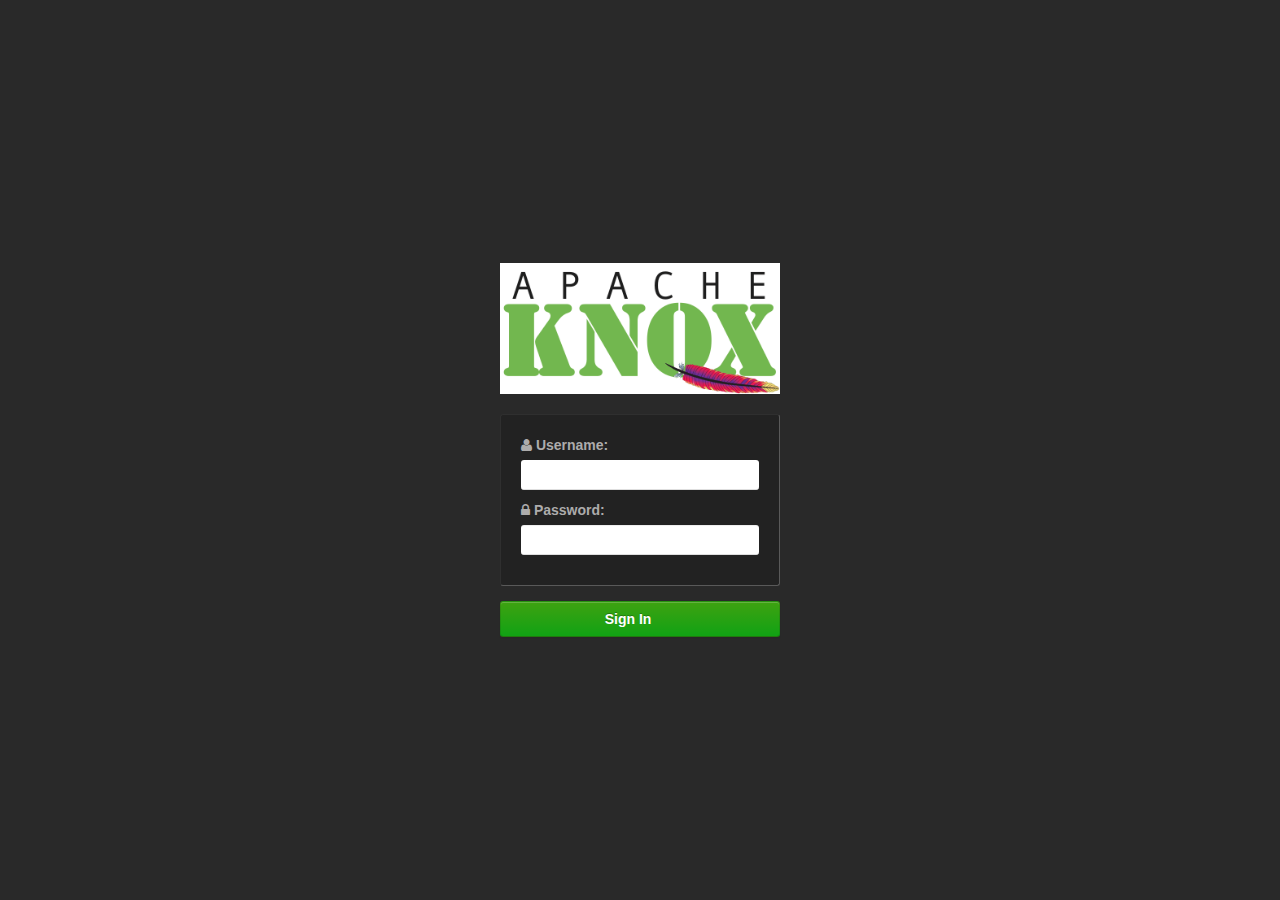
<file: applications/knoxauth/app/login.html>
<!--
  Licensed to the Apache Software Foundation (ASF) under one or more
  contributor license agreements.  See the NOTICE file distributed with
  this work for additional information regarding copyright ownership.
  The ASF licenses this file to You under the Apache License, Version 2.0
  (the "License"); you may not use this file except in compliance with
  the License.  You may obtain a copy of the License at
      http://www.apache.org/licenses/LICENSE-2.0
  Unless required by applicable law or agreed to in writing, software
  distributed under the License is distributed on an "AS IS" BASIS,
  WITHOUT WARRANTIES OR CONDITIONS OF ANY KIND, either express or implied.
  See the License for the specific language governing permissions and
  limitations under the License.
-->
<!DOCTYPE html>
<!--[if lt IE 7]><html class="no-js lt-ie9 lt-ie8 lt-ie7"><![endif]-->
<!--[if IE 7]><html class="no-js lt-ie9 lt-ie8"><![endif]-->
<!--[if IE 8]><html class="no-js lt-ie9"><![endif]-->
<!--[if gt IE 8]><!-->
<html class="no-js">
	<!--<![endif]-->
	<head>
		<meta charset="utf-8">
		<meta http-equiv="X-UA-Compatible" content="IE=edge,chrome=1">
		<title>KnoxSSO - Sign In</title>
		<meta name="description" content="">
		<meta name="viewport" content="width=device-width">
		
		<link rel="shortcut icon" href="images/favicon.ico">
		<link href="styles/bootstrap.min.css" media="all" rel="stylesheet" type="text/css" id="bootstrap-css">
		<link href="styles/knox.css" media="all" rel="stylesheet" type="text/css" >

		<script src="libs/bower/jquery/js/jquery.js" ></script>
    <script type="text/javascript" src="js/knoxauth.js"></script>
    
		<script type="text/javascript">
			$(document).ready(function() {
				var updateBoxPosition = function() {
					$('#signin-container').css({
						'margin-top' : ($(window).height() - $('#signin-container').height()) / 2
					});
				};
				$(window).resize(updateBoxPosition);
				setTimeout(updateBoxPosition, 50);
			});
		</script>

	</head>
	<body class="login" style="">
		<!-- Page content
		================================================== -->
		<section id="signin-container" style="margin-top: 4.5px;">
			<div class="l-logo">
				<img src="images/knox-logo.gif" alt="Knox logo">
			</div>
			<form action="" method="post" accept-charset="utf-8">
				<fieldset>
					<div class="fields">
						<label><i class="icon-user"></i> Username:</label>
						<input type="text" name="username" id="username" tabindex="1" onkeypress=keypressed(event) autofocus>
						<label><i class="icon-lock"></i> Password:</label>	
						<input type="password" name="password" id="password" tabindex="2" autocomplete="off" onkeypress=keypressed(event)>
					</div>
					<span id="errorBox" class="help-inline" style="color:white;display:none;"><span class="errorMsg"></span>
						<i class="icon-warning-sign" style="color:#ae2817;"></i>
					</span>
					<button type="button" class="btn btn-primary btn-block" id="signIn" tabindex="4" onkeypress="keypressed(event)" onclick="login();">
						Sign In
						<i id="signInLoading" class="icon-spinner icon-spin pull-right icon-sign-in"></i>
					</button>
				</fieldset>
			</form>
		</section>

	</body>
</html>
</file>
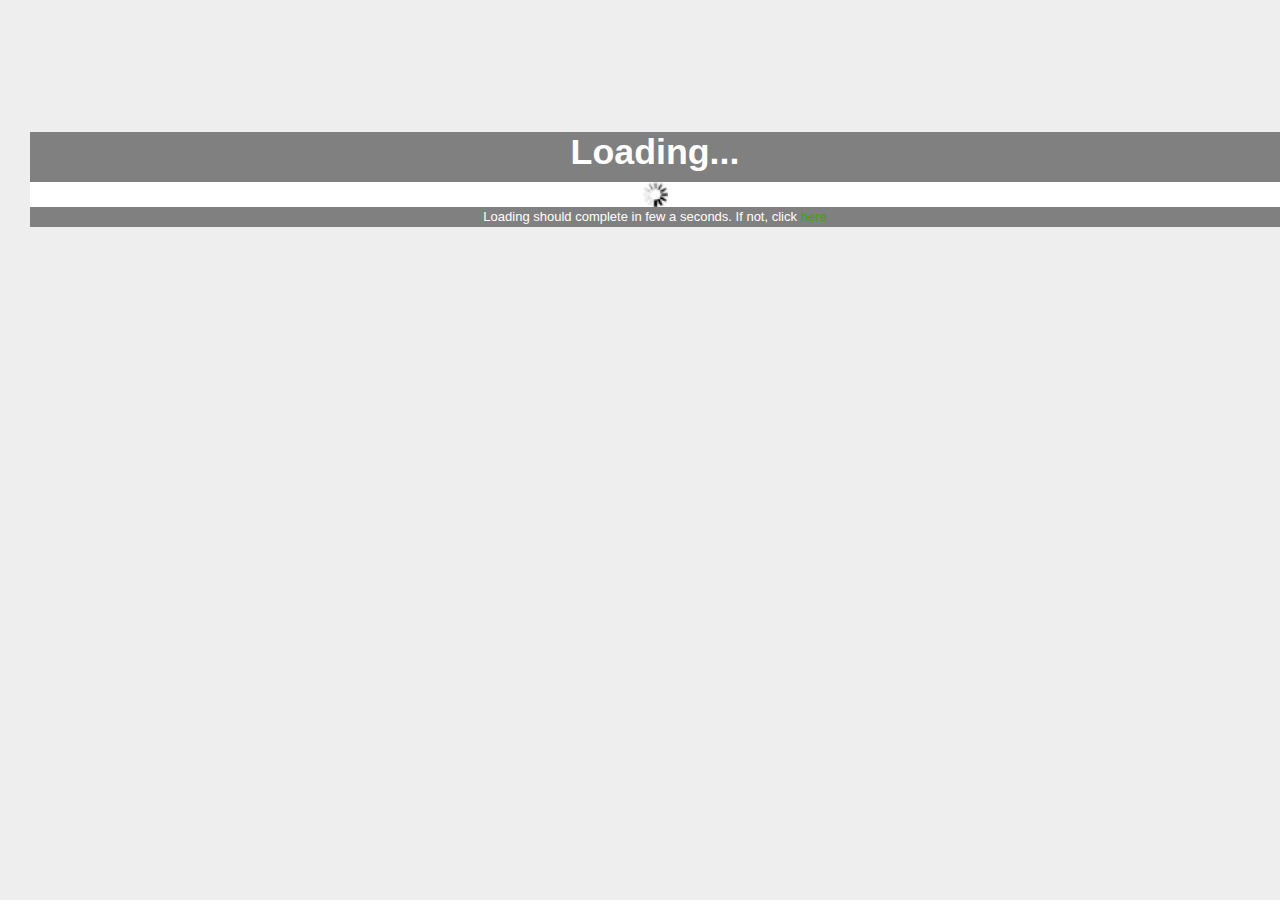
<file: applications/knoxauth/app/redirecting.html>
<!--
  Licensed to the Apache Software Foundation (ASF) under one or more
  contributor license agreements.  See the NOTICE file distributed with
  this work for additional information regarding copyright ownership.
  The ASF licenses this file to You under the Apache License, Version 2.0
  (the "License"); you may not use this file except in compliance with
  the License.  You may obtain a copy of the License at
      http://www.apache.org/licenses/LICENSE-2.0
  Unless required by applicable law or agreed to in writing, software
  distributed under the License is distributed on an "AS IS" BASIS,
  WITHOUT WARRANTIES OR CONDITIONS OF ANY KIND, either express or implied.
  See the License for the specific language governing permissions and
  limitations under the License.
-->
<!DOCTYPE html>
<!--[if lt IE 7]><html class="no-js lt-ie9 lt-ie8 lt-ie7"><![endif]-->
<!--[if IE 7]><html class="no-js lt-ie9 lt-ie8"><![endif]-->
<!--[if IE 8]><html class="no-js lt-ie9"><![endif]-->
<!--[if gt IE 8]><!-->
<html class="no-js">
	<!--<![endif]-->
	<head>
		<meta charset="utf-8">
		<meta http-equiv="X-UA-Compatible" content="IE=edge,chrome=1">
    <title>Apache Knox HDFS Browser</title>
		<meta name="description" content="">
		<meta name="viewport" content="width=device-width">
		<meta http-equiv="Content-Type" content="text/html;charset=utf-8"/>
    
		<link rel="shortcut icon" href="images/favicon.ico">
		<link href="styles/bootstrap.min.css" media="all" rel="stylesheet" type="text/css" id="bootstrap-css">
		<link href="styles/knox.css" media="all" rel="stylesheet" type="text/css" >

		<script src="libs/bower/jquery/js/jquery.js" ></script>
		
    <script type="text/javascript" src="js/knoxauth.js"></script>
    <script>
    document.addEventListener("load", redirectOnLoad());
    
    function redirectOnLoad() {
      var originalUrl = get("originalUrl");
      if (originalUrl != null) {
      	redirect(originalUrl);
      }
    }
    </script>
  </head>
  
  <body>
		<section id="signin-container" style="margin-top: 80px;">
      <div style="background: gray;text-color: white;text-align:center;">
      <h1 style="color: white;">Loading...</h1>
      <div style="background: white;" class="l-logo">
  			<img src="images/loading.gif" alt="Knox logo" style="text-align:center;width: 2%; height: 2%">
  		</div>
      <p style="color: white;display: block">Loading should complete in few a seconds. If not, click <a href="#" onclick='redirect(get("originalUrl"));' >here</a></p>
  		</div>
    </section>
  </body>
</html>
</file>
<file: applications/knoxauth/app/styles/knox.css>
/*
 * Licensed to the Apache Software Foundation (ASF) under one or more
 * contributor license agreements.  See the NOTICE file distributed with
 * this work for additional information regarding copyright ownership.
 * The ASF licenses this file to You under the Apache License, Version 2.0
 * (the "License"); you may not use this file except in compliance with
 * the License.  You may obtain a copy of the License at
 *
 *     http://www.apache.org/licenses/LICENSE-2.0
 *
 * Unless required by applicable law or agreed to in writing, software
 * distributed under the License is distributed on an "AS IS" BASIS,
 * WITHOUT WARRANTIES OR CONDITIONS OF ANY KIND, either express or implied.
 * See the License for the specific language governing permissions and
 * limitations under the License.
 */
body {
  background:#eee;
  padding: 52px 0 0 30px;
}

.fluid-layout .container,
.fluid-layout #top-navbar .container {
  padding-right: 30px;
  width: inherit;
}
.nav-button {
  display: none;
  float: right;
  font-size: 17px;
  margin-right: 12px;
}
#top-navbar .navbar-inner {
  background: #3ea211;
  border-bottom: 1px solid #1b4607;
  -webkit-box-shadow: rgba(255, 255, 255, 0.25) 0px 1px 0px inset;
  -moz-box-shadow: rgba(255, 255, 255, 0.25) 0px 1px 0px inset;
  box-shadow: rgba(255, 255, 255, 0.25) 0px 1px 0px inset;
  background-color: #58b31f;
  background-image: -moz-linear-gradient(top, #69be28, #3ea211);
  background-image: -webkit-gradient(linear, 0 0, 0 100%, from(#69be28), to(#3ea211));
  background-image: -webkit-linear-gradient(top, #69be28, #3ea211);
  background-image: -o-linear-gradient(top, #69be28, #3ea211);
  background-image: linear-gradient(to bottom, #69be28, #3ea211);
  background-repeat: repeat-x;
  filter: progid:DXImageTransform.Microsoft.gradient(startColorstr='#ff69be28', endColorstr='#ff3ea211', GradientType=0);
}

#top-navbar .nav .dropdown-toggle .icon-caret-down {
  margin-right: -6px;
}

#top-navbar .logo {
  display: block;
  float: left;
  margin: 5px 15px 0 15px;
}
#top-navbar .logo:hover {
  opacity: 0.7;
}

#top-navbar .nav > li > a.usermenu > img {
  display: inline-block;
  height: 23px;
  vertical-align: top;
  width: 23px;
  -webkit-border-radius: 3px;
  -moz-border-radius: 3px;
  border-radius: 3px;
}
#top-navbar .nav > li > a {
  color: #fff;
  display: block;
  line-height: 22px;
  font-size: 15px;
  font-weight: 600;
  padding: 9px 15px 0 15px;
  height: 31px;
  text-decoration: none;
  text-shadow: rgba(0, 0, 0, 0.2) 0px -1px 0;
}
#top-navbar .nav > li > a:hover {
  opacity: 0.7;
}
#top-navbar .nav > li.active > a,
#top-navbar .nav > li.open > a,
#top-navbar .nav > li.open > a:hover {
  background: rgba(0, 0, 0, 0.15);
  -webkit-box-shadow: rgba(0, 0, 0, 0.1) 0px 1px 5px inset;
  -moz-box-shadow: rgba(0, 0, 0, 0.1) 0px 1px 5px inset;
  box-shadow: rgba(0, 0, 0, 0.1) 0px 1px 5px inset;
  opacity: 1;
}
#top-navbar .dropdown-menu li a {
  font-size: 13px;
}

#main-footer {
  margin-top: 20px;
  padding: 20px 0;
  border-top: 1px solid #e3e3e3;
  color: #999;
  font-size: 13px;
  text-align: center;
}
#main-footer a {
  color: #999;
  text-decoration: underline;
}
#main-footer a:hover {
  color: #444;
}
#main-footer a.pull-right {
  text-decoration: none;
  line-height: 20px;
}
#main-footer a.pull-right i {
  font-size: 8px;
  position: relative;
  top: -1px;
}

.nav-tabs {
  border-bottom: 2px solid #e1e1e1;
  margin-bottom: 12px;
  -webkit-box-shadow: rgba(255, 255, 255, 0.75) 0 1px 0;
  -moz-box-shadow: rgba(255, 255, 255, 0.75) 0 1px 0;
  box-shadow: rgba(255, 255, 255, 0.75) 0 1px 0;
}
.nav-tabs > li > a,
.nav-tabs > li > a:focus,
.nav-tabs > li > a:active {
  background: none;
  border: none;
  color: #999999;
  font-size: 14px;
  margin-bottom: -1px;
  padding: 3px 15px;
}
.nav-tabs > li > a:hover {
  background: none;
  color: #444;
}
.nav-tabs > .active > a,
.nav-tabs > .active > a:focus,
.nav-tabs > .active > a:active,
.nav-tabs > .active > a:hover {
  background: none;
  border: none;
  border-bottom: 2px solid #3ea211;
  color: #444;
}

.wrap {
  display: block;
  background-color: #fff;
  border: 1px solid #d6d6d6;
  margin: 0 0 20px 0;
  padding: 20px;
  -webkit-border-radius: 3px;
  -moz-border-radius: 3px;
  border-radius: 3px;
  *zoom: 1;
}
.wrap:before,
.wrap:after {
  display: table;
  content: "";
  line-height: 0;
}
.wrap:after {
  clear: both;
}

.wrap-header {
  color: #222222;
  font-size: 16px;
  font-weight: 300;
  line-height: 20px;
  margin: 3px 0 0 0px;
  padding-bottom: 10px;
  text-transform: none;
}
.wrap-header > i {
  display: inline-block;
  font-size: 17px;
  width: 20px;
}

.wrap-header:hover .wrap-collapse {
  opacity: 1;
}
.wrap-collapse,
.wrap-expand {
  color: #888;
  font-size: 11px;
  font-weight: 600;
  margin: 2px 10px 0 0;
  position: relative;
  text-transform: none;
}
.wrap-collapse:hover,
.wrap-expand:hover {
  color: #444;
  text-decoration: none;
}
.wrap-collapse {
  opacity: 0.3;
}
.wrap-collapse i {
  position: relative;
  top: -1px;
}

.pagination ul {
  -webkit-box-shadow: none;
  -moz-box-shadow: none;
  box-shadow: none;
}
.pagination ul > li > a,
.pagination ul > li > span {
  border: 1px solid #ddd;
  color: #777777;
  margin-right: 5px;
  -webkit-border-radius: 3px !important;
  -moz-border-radius: 3px !important;
  border-radius: 3px !important;
}
.pagination ul > li > span {
  border: none;
}
.pagination ul > li > a:focus {
  background: none;
}
.pagination ul > li > a:hover {
  background: none;
  border-color: #3ea211;
  color: #444;
}
.pagination ul > li.active > a,
.pagination ul > li.active > a:hover,
.pagination ul > li.active > a:focus,
.pagination ul > li.active > span {
  background: #3ea211;
  border-color: #3ea211;
  color: #fff;
  font-weight: 700;
}
.pagination ul > li.disabled > a:hover {
  border-color: #ddd;
}

.toggle {
  height: 28px;
  width: 80px;
}
.toggle-slide {
  overflow: hidden;
  cursor: pointer;
  direction: ltr;
}
.toggle-slide .toggle-on,
.toggle-slide .toggle-off,
.toggle-slide .toggle-blob {
  float: left;
}
.toggle-slide .toggle-blob {
  position: relative;
  z-index: 99;
  cursor: hand;
  cursor: grab;
  cursor: -moz-grab;
  cursor: -webkit-grab;
}
.toggle-xa .toggle-slide {
  -webkit-box-shadow: #ffffff 0 1px 0;
  -moz-box-shadow: #ffffff 0 1px 0;
  box-shadow: #ffffff 0 1px 0;
  -webkit-border-radius: 9999px;
  -moz-border-radius: 9999px;
  border-radius: 9999px;
  overflow: hidden !important;
}
.toggle-xa .toggle-slide .toggle-on,
.toggle-xa .toggle-slide .toggle-off,
.toggle-xa .toggle-slide .toggle-blob {
  color: rgba(0, 0, 0, 0.7);
  font-size: 13px;
  font-weight: 600;
}
.toggle-xa .toggle-slide .toggle-on {
  background: #3ea211;
  color: #fff;
  -webkit-border-top-left-radius: 999px;
  -moz-border-radius-topleft: 999px;
  border-top-left-radius: 999px;
  -webkit-border-bottom-left-radius: 999px;
  -moz-border-radius-bottomleft: 999px;
  border-bottom-left-radius: 999px;
  background-color: #296b0b;
  background-image: -moz-linear-gradient(top, #1b4607, #3ea211);
  background-image: -webkit-gradient(linear, 0 0, 0 100%, from(#1b4607), to(#3ea211));
  background-image: -webkit-linear-gradient(top, #1b4607, #3ea211);
  background-image: -o-linear-gradient(top, #1b4607, #3ea211);
  background-image: linear-gradient(to bottom, #1b4607, #3ea211);
  background-repeat: repeat-x;
  filter: progid:DXImageTransform.Microsoft.gradient(startColorstr='#ff1b4607', endColorstr='#ff3ea211', GradientType=0);
  *background-color: #358b0f;
  filter: progid:DXImageTransform.Microsoft.gradient(enabled = false);
}
.toggle-xa .toggle-slide .toggle-off {
  background: #cccccc;
  -webkit-border-top-right-radius: 999px;
  -moz-border-radius-topright: 999px;
  border-top-right-radius: 999px;
  -webkit-border-bottom-right-radius: 999px;
  -moz-border-radius-bottomright: 999px;
  border-bottom-right-radius: 999px;
  background-color: #c7c7c7;
  background-image: -moz-linear-gradient(top, #b3b3b3, #e6e6e6);
  background-image: -webkit-gradient(linear, 0 0, 0 100%, from(#b3b3b3), to(#e6e6e6));
  background-image: -webkit-linear-gradient(top, #b3b3b3, #e6e6e6);
  background-image: -o-linear-gradient(top, #b3b3b3, #e6e6e6);
  background-image: linear-gradient(to bottom, #b3b3b3, #e6e6e6);
  background-repeat: repeat-x;
  filter: progid:DXImageTransform.Microsoft.gradient(startColorstr='#ffb3b3b3', endColorstr='#ffe6e6e6', GradientType=0);
  *background-color: #a6a6a6;
  filter: progid:DXImageTransform.Microsoft.gradient(enabled = false);
}
.toggle-xa .toggle-slide .toggle-blob {
  background: #fff;
  -webkit-border-radius: 9999px;
  -moz-border-radius: 9999px;
  border-radius: 9999px;
  background-color: #ebebeb;
  background-image: -moz-linear-gradient(top, #ffffff, #cccccc);
  background-image: -webkit-gradient(linear, 0 0, 0 100%, from(#ffffff), to(#cccccc));
  background-image: -webkit-linear-gradient(top, #ffffff, #cccccc);
  background-image: -o-linear-gradient(top, #ffffff, #cccccc);
  background-image: linear-gradient(to bottom, #ffffff, #cccccc);
  background-repeat: repeat-x;
  filter: progid:DXImageTransform.Microsoft.gradient(startColorstr='#ffffffff', endColorstr='#ffcccccc', GradientType=0);
  *background-color: #cccccc;
  filter: progid:DXImageTransform.Microsoft.gradient(enabled = false);
}

/* body css */
@media (min-width: 768px) and (max-width: 979px) {
  body, .fluid-layout, .centered-layout {
    padding: 52px 15px 0 15px;
  }

  #top-navbar .nav > li > a {
    font-size: 12px !important;
  }

  #top-navbar .nav > li > a {
    padding: 9px 10px 0 10px !important;
  }
}

@media (max-width: 767px) {
  body, .centered-layout {
    padding: 52px 15px 0 15px;
  }

  #top-navbar .nav-collapse .page-nav {
    margin: 30px 0 6px !important;
  }

  /* button stacks below form elements without space */
  .controls .btn {
    margin-top: 5px;
  }

  table.table-permission tr th:last-child, table.table-permission tr td:last-child {
    padding-left: 6% !important;
  }
}

@media (max-width: 480px) {
  body, .centered-layout {
    padding: 62px 0 0 0;
  }
}
/* overriding backgrid height property */
.backgrid td {
  height: auto;
}

/* page logo */
#top-navbar .page-logo {
  float: none;
  position: absolute;
  left: 0;
  top: 0;
}

#top-navbar .page-logo img {
  max-height: 33px;
}

.navbar .page-nav {
  margin: 0 0 0 130px;
}

/* Added class hr */
.hr {
  display: block;
  height: 0;
  overflow: hidden;
  font-size: 0;
  border-top: 1px solid #e3e3e3;
  margin: 12px 0;
}

/* Added space class, where spans are stacked on top of each other  */
.space-6 {
  max-height: 1px;
  min-height: 1px;
  overflow: hidden;
  margin: 12px 0;
  margin: 6px 0 5px;
}

.vspace-6 {
  max-height: 1px;
  min-height: 1px;
  overflow: hidden;
  margin: 12px 0;
  margin: 6px 0 5px 0;
  display: none;
}

.help-inline {
  padding-right: 5px;
}

.dropdown-menu > li > a > [class*="icon-"] {
  margin-right: 6px;
  font-size: 120%;
  display: inline-block;
  width: 1.25em;
  text-align: center;
}

/* over-ride top menu styles */
#top-navbar .nav .dropdown-toggle .icon-caret-down {
  margin-right: 0;
}

.navbar .page-nav > li > a > [class*="icon-"] {
  margin-right: 3px;
}

/* footer */
.nav-footer li {
  float: left;
}

.nav-footer li a {
  background: 0;
  border: 0;
  color: #999;
  font-size: 12px;
  padding: 0 10px;
  text-decoration: none !important;
}

.copy-right-text p {
  margin: 0 0 5px;
  line-height: 15px;
}

.js-formInput .select2-container {
  width: 220px;
}

.datagrid-stretch-wrapper {
  border: 0;
}

.table-permission td {
  vertical-align: middle;
  text-align: center;
}

.table-permission td input[type="checkbox"] {
  margin: 0;
}

.table-permission {
  float: left;
  width: 90%
}

/* toggle */
.toggle-xa .toggle-slide {
  box-shadow: 0 0 0 1px #999;
}

.toggle {
  height: 20px;
  width: 80px;
  margin-top: 5px;
}

table.backgrid tr.tr-active {
  background-color: #D7EFF1;
}

table.backgrid tr.tr-active td, table.backgrid tr.tr-active td a {
  /* Developer: Commenting out for time being
   * font-weight: bold;
   * color: #444444;
   */
}

table.backgrid tr:hover {
  background-color: #E8F1FB;
}

.ui-pnotify-history-container {
  display: none;
}

.img-db-tb {
  margin-right: 5px;
  max-width: 24px !important;
}

.backgrid tr.empty td, .backgrid td {
  display: table-cell;
}

.loading {
  position: absolute;
  top: 0;
  bottom: 0;
  right: 0;
  left: 0;
  /* background-color: rgba(0,0,0,0.3); */
  text-align: center;
  /* z-index: 999; */
  background: url('../images/loading.gif') no-repeat center center rgba(0,0,0,0.3);
}
.white {
  color: #fff !important;
}

.position-relative {
  position: relative;
}

.spin-position {
  top: 40%;
  position: absolute;
}

.bold {
  font-weight: bold;
}

.box-filter {
  margin-left: 1%;
}

/* backgrid table css */
/* Commenting backgrid filter css
table td.backgrid-filter input[type="search"] {
  width: 70%;
  padding-left: 1px;
  height: 85%;
  font-size: 11px;
  padding-right: 0px;
}
table td.backgrid-filter .select2-container .select2-choice {
  height: 21px;
  line-height: 21px;
}
table td.backgrid-filter .select2-container .select2-choice .select2-arrow b {
  background-position: 0 -2px;
}
table td.backgrid-filter .clear {
  margin-left: -21px;
  font-size: 19px;
} */

.table-permission th, .table-permission td {
  border: 1px solid #dddddd;
}

.table-permission thead {
  background-color: #eeeeee;
}

/*table.table-permission tr th:last-child, table.table-permission tr td:last-child {
  border: 0;
  padding-left: 6%;
  color: transparent;
  background-color: #fff;
}*/

.table-permission thead tr {
  color: #4F4F4F;
  font-weight: bold;
  text-shadow: 0 1px 0 rgba(255, 255, 255, 0.7);
}

/* backgrid table header css*/

table.backgrid thead th, table.backgrid thead td {
  text-align: center;
}

table.backgrid thead th, table.backgrid thead td {
  border-bottom: 0;
  border-top: 0;
}

table.backgrid thead th {
  background: transparent;
}

table.backgrid thead {
  background: #eeeeee;
}

table.backgrid thead tr a {
  color: #4F4F4F;
  font-weight: bold;
  text-shadow: 0 1px 0 rgba(255, 255, 255, 0.7);
}

table.backgrid thead tr:hover {
  background: transparent;
}

.table-read-only tr th:last-child, table.table-read-only tr td:last-child {
  border: 1px solid #dddddd !important;
  color: #4F4F4F !important;
  background-color: inherit !important;
}
.serviceInfo{
  margin-top: -5px;
}
.updateInfo{
  margin-top: 10px;
}
.updateInfo p {
  margin-bottom: 0px;
  margin-top: 0px;
  font-size: 11px;
}
.policyVer{
  font-size: 23px;
  padding: 5px 0 0 3px;
}
.policyVer i{
  color : #3C9C11 !important;
  opacity: 0.4;
  -webkit-user-select: none;
}
.policyVer i.active{
  color : #3C9C11 !important;
  cursor : pointer;
  opacity: 1;
}
.policyVer text{
  padding : 0 10px;
  color : black;
  font-size: 14px;
  position: relative;
  top: -3px;
}

.r-path {
  word-break: break-all;
  font-weight: normal;
  color: #444;
  font-size: 13px;
}

.ul-db .dropdown-menu > li > a {
  white-space: normal;
  word-break: break-word;
}

.hdfs-table table.backgrid thead th:nth-child(2) {
  width: 35%;
}

.m-height {
  min-height: 500px;
}

.btn-right {
  margin-bottom: 1%;
  float: right;
  margin-left: 1%;
}

.hide-tooltip .tooltip.in {
  display: none !important;
}

/* loader */

.loading-img {
  position: relative;
  text-align: center;
}

.loading-img img {
  animation: rotateThis 2s infinite linear;
  -webkit-animation: rotateThis 2s infinite linear;
  max-width: 50px;
}

@keyframes rotateThis {
0% {transform:rotateY(0deg);}
10% {transform:rotateY(0deg);}
100% {transform:rotateY(360deg);}
}

@-webkit-keyframes rotateThis {
0% {-webkit-transform:rotateY(0deg);transform:rotateY(0deg);}
10% {-webkit-transform:rotateY(0deg);transform:rotateY(0deg);}
100% {-webkit-transform:rotateY(360deg);transform:rotateY(360deg);}
}

div#center {
  margin-top: 1%;
}

div#center span {
  position: relative;
  font-family: Helvetica;
  font-size: 20px;
  font-weight: bolder;
  color: #3ea211;
  /* color: #7c9710; */
  
}

@keyframes janimation {
0% {transform: rotate(0deg) scale(1.5);color: #aaa;}
10% {transform: rotate(0deg) scale(1.7);color: #ccc;}
100% {transform: rotate(0deg) scale(1.2);color: #333;text-shadow: #666 0 0 10px;}
}

@-webkit-keyframes janimation {
0% {-webkit-transform: rotate(0deg) scale(1.5);color: #aaa;}
10% {-webkit-transform: rotate(0deg) scale(1.7);color: #ccc;}
100% {-webkit-transform: rotate(0deg) scale(1.2);color: #333;text-shadow: #666 0 0 10px;}
}

div#center div {
  position: relative;
  display: inline-block;
  animation: janimation 2.2s infinite;
  -webkit-animation: janimation 2.2s infinite;
}

div#center div.letter_container_1 {
  animation-delay: 0s;
  -webkit-animation-delay: 0s;
}

div#center div.letter_container_2 {
  animation-delay: .2s;
  -webkit-animation-delay: .2s;
}

div#center div.letter_container_3 {
  animation-delay: .4s;
  -webkit-animation-delay: .4s;
}

div#center div.letter_container_4 {
  animation-delay: .6s;
  -webkit-animation-delay: .6s;
}

div#center div.letter_container_5 {
  animation-delay: .8s;
  -webkit-animation-delay: .8s;
}

div#center div.letter_container_6 {
  animation-delay: 1s;
  -webkit-animation-delay: 1s;
}
div#center div.letter_container_7 {
  animation-delay: 1.2s;
  -webkit-animation-delay: 1.2s;
}

/* policy manager table */
table.table-policy tbody > tr:hover {
  cursor: pointer;
}

table.table-policy thead {
  background: #eeeeee;
}

table.table-policy thead tr > th {
  vertical-align: middle;
  font-size: 16px;
}

table.table-policy thead tr > th a {
  color: #444 !important;
}

table.table-policy thead tr > th img {
  margin-right: 5px;
  max-width: 20px;
}

.nav.nav-option {
  margin: 0;
}

.nav.nav-option > li > a:hover, .nav-option > li > a:focus {
  text-decoration: none;
  background-color: transparent;
}

.nav-option .open .dropdown-toggle {
  background-color: transparent;
  -webkit-box-shadow: none !important;
  -moz-box-shadow: none !important;
  box-shadow: none !important;
}

.nav.nav-option .dropdown-menu {
  min-width: 80px;
  right: 0;
  left: auto;
}

.nav-option .icon-caret-down {
  font-size: 18px;
}

.display-none {
  display: none;
}

table.table-policy tbody tr:hover .nav.nav-option {
  display: block;
}

.select2-container-multi .select2-choices li > div {
  word-break: break-all;
}

.select2-container-multi .select2-choices .select2-search-choice {
  margin: 3px 3px 3px 5px;
}

.controls ul {
  list-style: none;
  margin: 0;
}

.controls ul li input[type="radio"] {
  margin: 0;
}

.controls ul li {
  float: left;
  margin-right: 10px;
  margin-top: 4px;
}

.controls ul li label {
  display: inline-block;
  margin-left: 5px;
}

.backgrid th, .backgrid td {
  display: table-cell;
}

/* form controls css for hdfs */
.form-horizontal .configProp .control-label {
  width: 335px;
}

.form-horizontal .configProp .controls {
  margin-left: 360px;
}
/* backgrid style over-ride*/
.backgrid th, .backgrid td {
  max-width: 184px;
}

.working.ui-autocomplete-loading {
  background: url('../images/loading.gif') no-repeat right center !important;
}

.form-actions.form-asset {
  padding-left: 360px;
}

.form-actions.form-policy {
  padding-left: 180px;
}
/* jquery tagit css over-ride */
ul.tagit li.tagit-choice-editable {
  padding: 3px 5px 3px 18px;
}

ul.tagit li.tagit-choice {
  line-height: 13px;
  font-size: 13px;
  color: #333;
  word-break: break-all;
}

ul.tagit li.tagit-choice .tagit-close {
  left: 0;
  display: block;
  width: 12px;
  height: 13px;
}
.ui-state-default, .ui-widget-content .ui-state-default {
  border: 1px solid #aaa !important;
  filter: progid:DXImageTransform.Microsoft.gradient(startColorstr='#eeeeee', endColorstr='#f4f4f4', GradientType=0);
  background-image: -webkit-gradient(linear, 0% 0%, 0% 100%, color-stop(20%, #f4f4f4), color-stop(50%, #f0f0f0), color-stop(52%, #e8e8e8), color-stop(100%, #eee)) !important;
  background-image: -webkit-linear-gradient(top, #f4f4f4 20%, #f0f0f0 50%, #e8e8e8 52%, #eee 100%) !important;
  background-image: -moz-linear-gradient(top, #f4f4f4 20%, #f0f0f0 50%, #e8e8e8 52%, #eee 100%) !important;
  background-image: linear-gradient(top, #f4f4f4 20%, #f0f0f0 50%, #e8e8e8 52%, #eee 100%) !important;
}

.ui-state-hover, .ui-widget-content .ui-state-hover, .ui-widget-header .ui-state-hover, .ui-state-focus, .ui-widget-content .ui-state-focus, .ui-widget-header .ui-state-focus {
  border: 0 !important;
  color: #fff !important;
  background: #3ea211 !important;
}

.ui-menu .ui-menu-item a {
  border-radius: 0 !important;
}

table.backgrid tr > td > .label {
  float: left;
  margin: 0 3px 2px 0;
}

.control-group.search-by .dropdown-menu {
  min-width: 75px;
}

.control-group.search-by .dropdown-menu li {
  margin-right: 0px;
}
.control-group.search-by .dropdown-menu > li > a { 
  min-width: 75px;
}

ul.tagit {
  width: 300px;
  border: 1px solid #c4c4c4;
  border-top-color: #aaa;
}

ul.tagit input[type="text"] {
  width: 300px;
  padding-right: 25px;
}

.ui-widget-content {
  background: #fff;
  overflow: auto;
  max-height: 200px;
}

.link-tag {
  display: inline-block;
  background-color: #F7FDFF;
  text-decoration: none;
  padding: 0.1em 0.8em;
  border: 1px solid #C0D4DB;
  border-radius: 15px;
  margin-top: 4px;
}

.btn-top {
  position: fixed;
  bottom: 3px;
  right: 5px;
  -webkit-transition: 1s;
  -moz-transition: 1s;
  transition: 1s;
  display: none;
  color: #fff;
  background-color: rgba(0,0,0,0.3);
  padding: 5px 10px;
  border-radius: 3px;
}

.btn-top:hover {
  text-decoration: none;
}

.m-top-10 {
  margin-top: 10px;
}

.m-right-15 {
  margin-right: 15px;
}

.tab-content.user-profile-tab-content {
  border: 1px solid #ddd;
  padding: 8px 32px 32px;
  -webkit-box-shadow: 1px 1px 0 0 rgba(0,0,0,0.2);
  -moz-box-shadow: 1px 1px 0 0 rgba(0,0,0,0.2);
  box-shadow: 1px 1px 0 0 rgba(0,0,0,0.2);
  background-color: #FFF;
}

.select2-results {
  overflow-x: auto;
}
/* Tab */
ul.tabs {
  list-style-type: none;
  line-height: 35px;
  max-height: 35px;
  overflow: hidden;
  display: inline-block;
  margin: 0;
}

ul.tabs > li.active {
  z-index: 2;
  background: #efefef;
}

ul.tabs > li {
  float: right;
  margin: 5px 5px 0;
  border-top-right-radius: 6px;
  border-top-left-radius: 6px;
  padding: 0 15px;
  /* height: 170px; */
  background: #ddd;
  position: relative;
  -webkit-box-shadow: 0 0 3px rgba(0,0,0,.5);
  box-shadow: 0 0 3px rgba(0, 0, 0, 0.5);
  max-width: 200px;
}

ul.tabs > li > a {
  display: inline-block;
  max-width: 100%;
  overflow: hidden;
  text-overflow: ellipsis;
  text-decoration: none;
  color: #222;
}
.controls-row .tags {
  width: 225px;
  max-height: 180px;
  overflow-y: auto;
}

.controls-row .link-tag {
  vertical-align: top;
}

/* controlling table width */
.table-responsive {
  width: 100%;
  margin-bottom: 15px;
  overflow-y: hidden;
  overflow-x: auto;
  -ms-overflow-style: -ms-autohiding-scrollbar;
  border: 1px solid #dddddd;
  -webkit-overflow-scrolling: touch;
}
.table-responsive > .table {
  margin-bottom: 0;
}
.table-responsive > .table > thead > tr > th, .table-responsive > .table > tbody > tr > th, .table-responsive > .table > tfoot > tr > th, .table-responsive > .table > thead > tr > td, .table-responsive > .table > tbody > tr > td, .table-responsive > .table > tfoot > tr > td {
  white-space: nowrap;
}
.table-responsive > .table-bordered {
  border: 0;
}
.table-responsive > .table-bordered > thead > tr > th:first-child, .table-responsive > .table-bordered > tbody > tr > th:first-child, .table-responsive > .table-bordered > tfoot > tr > th:first-child, .table-responsive > .table-bordered > thead > tr > td:first-child, .table-responsive > .table-bordered > tbody > tr > td:first-child, .table-responsive > .table-bordered > tfoot > tr > td:first-child {
  border-left: 0;
}
.table-responsive > .table-bordered > thead > tr > th:last-child, .table-responsive > .table-bordered > tbody > tr > th:last-child, .table-responsive > .table-bordered > tfoot > tr > th:last-child, .table-responsive > .table-bordered > thead > tr > td:last-child, .table-responsive > .table-bordered > tbody > tr > td:last-child, .table-responsive > .table-bordered > tfoot > tr > td:last-child {
  border-right: 0;
}
.table-responsive > .table-bordered > tbody > tr:last-child > th, .table-responsive > .table-bordered > tfoot > tr:last-child > th, .table-responsive > .table-bordered > tbody > tr:last-child > td, .table-responsive > .table-bordered > tfoot > tr:last-child > td {
  border-bottom: 0;
}

/* Table Scroll Design */
.tableBorder {
  -webkit-box-shadow: inset 0 0 6px rgba(0,0,0,0.3);
  box-shadow: inset 0 0 6px rgba(0,0,0,0.3);
  background-color: #fff;
}
.table-responsive::-webkit-scrollbar {
  width: 10px;
  height: 9px;
  background-color: #E0E0E0;
}
.table-responsive::-webkit-scrollbar-thumb {
  background-color: #AAA;
  border-radius: 10px;
}
.formHeader {
  padding: 2px 4px;
  font-size: 15px;
  font-weight: bold;
  line-height: 26px;
  color: #333;
  white-space: nowrap;
  border-bottom: 1px solid #64a424;
  /* text-shadow: 0 -1px 0 rgba(0, 0, 0, 0.25);
  background-color: #57A6EE;
  border-radius: 3px; */
}

/* breadcrumb flat */
.breadcrumb-flat {
  list-style: none;
  display: inline-block;
  margin: 0;
}
.breadcrumb-flat .icon {
  font-size: 14px;
}
.breadcrumb-flat li {
  float: left;
  line-height: 26px;
  height: 26px;
}
.breadcrumb-flat li a {
  color: #FFF;
  display: block;
  background: #64a424;
  text-decoration: none;
  position: relative;
  height: 22px;
  line-height: 22px;
  padding: 0 10px 0 3px;
  text-align: center;
  margin-right: 23px;
}
.breadcrumb-flat li:nth-child(even) a {
  background-color: #46662a;
}
.breadcrumb-flat li:nth-child(even) a:before {
  border-color: #46662a;
  border-left-color: transparent;
}
.breadcrumb-flat li:nth-child(even) a:after {
  border-left-color: #46662a;
}
.breadcrumb-flat li:first-child a {
  padding-left: 15px;
  -webkit-border-radius: 4px 0 0 4px;
  -moz-border-radius: 4px 0 0 4px;
  -ms-border-radius: 4px 0 0 4px;
  -o-border-radius: 4px 0 0 4px;
  border-radius: 4px 0 0 4px;
}
.breadcrumb-flat li:first-child a:before {
  border: none;
}
.breadcrumb-flat li:last-child a {
  padding-right: 15px;
}
.breadcrumb-flat li:last-child a:after {
}
.breadcrumb-flat li a:before, .breadcrumb-flat li a:after {
  content: "";
  position: absolute;
  top: 0;
  border: 0 solid #64a424;
  border-width: 11px 10px;
  width: 0;
  height: 0;
}
.breadcrumb-flat li a:before {
  left: -20px;
  border-left-color: transparent;
}
.breadcrumb-flat li a:after {
  left: 100%;
  border-color: transparent;
  border-left-color: #64a424;
}
.breadcrumb-flat li a:hover {
  background-color: #46662a;
}
.breadcrumb-flat li a:hover:before {
  border-color: #46662a;
  border-left-color: transparent;
}
.breadcrumb-flat li a:hover:after {
  border-left-color: #46662a;
}
.breadcrumb-flat li a:active {
  background-color: #46662a;
}
.breadcrumb-flat li a:active:before {
  border-color: #46662a;
  border-left-color: transparent;
}
.breadcrumb-flat li a:active:after {
  border-left-color: #46662a;
}
.reportSearchHeader {
  margin-bottom: 18px;
  margin-left: 1px;
  padding: 8px 5px;
  background-color: #f5f5f5;
}

/* loading indicator for button */
.btn-spinner {
  position: relative;
  overflow: hidden;
}

.btn-spinner .icon-spin {
  position: absolute;
  top: 10%;
  left: 33%;
  opacity: 0;
}
.btn-spinner[data-loading] > span {
  opacity: 0;
}
.btn-spinner[data-loading] .icon-spin {
  opacity: 1;
  font-size: 22px;
}
.newScroll::-webkit-scrollbar-track, 
.select2-results::-webkit-scrollbar-track {
  -webkit-box-shadow: inset 0 0 6px rgba(0,0,0,0.3);
  background-color: #F5F5F5;
  border-radius: 10px;
}
.newScroll::-webkit-scrollbar,
.select2-results::-webkit-scrollbar {
  width: 10px;
  height: 9px;
  background-color: #F5F5F5;
}
.newScroll::-webkit-scrollbar-thumb,
.select2-results::-webkit-scrollbar-thumb {
  background-color: #AAA;
  border-radius: 10px;
}
.labelInverse {
  background-color: #FFFFFF;
  background-color: #505050;
  border-bottom: 1px solid #b3cee1;
  border-right: 1px solid #b3cee1;
  padding: 3px 4px 3px 4px;
  text-decoration: blink;
  font-size: 90%;
  display: inline-block;
  color: white;
}

/* jQuery MSG Plugin : CSS */

#jquery-msg-bg {
  -moz-opacity: 0.6;
  -khtml-opacity: 0.6;
  opacity: 0.6;
  filter: alpha(opacity=60);
  background: black;
}

.jquery-msg-content {
  -webkit-background-clip: padding-box;
  padding: 15px;
}

.black-on-white .jquery-msg-content {
  background: white;
  color: #333333;
  -moz-opacity: 0.9;
  -khtml-opacity: 0.9;
  opacity: 0.9;
  filter: alpha(opacity=90);
  -webkit-box-shadow: 5px 5px 30px 0 black;
  -moz-box-shadow: 5px 5px 30px 0 black;
  box-shadow: 5px 5px 30px 0 black;
  -webkit-border-radius: 8px;
  -moz-border-radius: 8px;
  -o-border-radius: 8px;
  -khtml-border-radius: 8px;
  -ms-border-radius: 8px;
  border-radius: 8px;
  /* ie fix */
  -pie-lazy-init: true;
  behavior: url(PIE.htc);
}

.white-on-black .jquery-msg-content {
  -moz-opacity: 0.5;
  -khtml-opacity: 0.5;
  opacity: 0.5;
  filter: alpha(opacity=50);
  background: black;
  color: white;
  -webkit-border-radius: 8px;
  -moz-border-radius: 8px;
  -o-border-radius: 8px;
  -khtml-border-radius: 8px;
  -ms-border-radius: 8px;
  border-radius: 8px;
  /* ie fix */
  -pie-lazy-init: true;
  behavior: url(PIE.htc);
}

/* End :jQuery MSG Plugin : CSS */

.fancy {
  text-align: center;
  overflow: hidden;
  font-size: 18px;
}
.fancy span {
  display: inline-block;
  position: relative;
}
.fancy span:before, .fancy span:after {
  content: "";
  position: absolute;
  margin-top: 0.45em;
  border-top: 8px solid #5E5E5E;
  top: 0;
  width: 900px;
}
.fancy span:before {
  right: 100%;
  margin-right: 0.5em;
}
.fancy span:after {
  left: 100%;
  margin-left: 0.5em;
}

.error-page{
  margin-top: 0px;
  background: #fff;
  height: 160px;
  margin: 30px auto 0 auto;
  padding-left: 190px;
  width: 540px;
  -webkit-box-shadow: 0 1px 3px rgba(0,0,0,0.1);
  -moz-box-shadow: 0 1px 3px rgba(0,0,0,0.1);
  box-shadow: 0 1px 3px rgba(0,0,0,0.1);
  -webkit-box-sizing: border-box;
  -moz-box-sizing: border-box;
  box-sizing: border-box;
}
.error-page .icon-box {
  background: #f9f9f9;
  border-right: 1px solid #eaeaea;
  height: 160px;
  margin-left: -190px;
  position: absolute;
  width: 160px;
}

.error-page .icon-box img {
  display: block;
  margin: 40px auto 0 auto;
}
.error-page .error-box h1 {
  display: block;
  font-size: 19px;
  font-weight: 600;
  line-height: 20px;
  margin: 0;
  padding: 35px 0 0 0;
}
.error-page .error-box p {
  color: #888;
  font-size: 14px;
  line-height: 14px;
  margin: 0;
  padding: 10px 0 20px 0;
}
.table-license tbody tr td:first-child{
  width: 15%;
}
/* Operation Diff (Diff Modal)*/
.diff-content h5 {
  word-break: break-all;
}
.attr {
  font-weight: normal;
  padding: 0;
  text-align: right;
}
.diff {
  border-style: solid;
  border-width: 1px 0 1px 1px;
  display: inline-block;
  margin: 0 1em 1em 0;
  position: relative;
  border-color: #ddd;
}
.diff .diff-left, .diff .diff-right {
  display: table-cell;
  border-style: solid;
  border-width: 0 1px 0 0;
  border-color: #ddd;
}
.diff .diff-right {
  margin-left: -.1em;
  min-width: 16.5em;
  right: 0;
  top: 0;
}
.diff ol {
  min-width: 250px;
  display: table-cell;
  margin: 0;
  padding: 0;
}
.diff li {
  display: block;
  line-height: 1.2;
  list-style-type: none;
  margin: 0;
  padding-bottom: 0;
  padding-right: .5em;
  border-style: solid;
  border-width: 0 0 1px 0;
  border-color: #ddd;
  height: 15px;
  min-width : 6.5em;
  
}
.diff li {
  padding: 6px 5px;
  white-space: nowrap;
  text-align: left;
}
.diff .data li {
  /*padding-left: .5em;*/
  min-width: 6.5em;
}
.diff-right .data li {
  min-width: 16.5em;
}

.change {
  background-color: #ffd;
  border: 1px solid #963;
  color: #630;
}
.change-row {
  background-color: #fef7cd;
}
.add-text {
  background-color: #e1f2d3;
  border: 1px solid #cbe7c5;
  color: #5c8847;
}
.delete-text {
  border: 1px solid #f7cccc;
  background-color: #f7e4e4;
  color: #b85355;
}

.diff h3 {
  box-shadow: none;
  display: block;
  margin: 0;
  padding: 4px 5px;
  text-align: center;
  font-size: 12px;
  line-height: 20px;
  background-color: #eee;
  color: #4F4F4F;
  font-weight: bold;
  text-shadow: 0 1px 0 rgba(255, 255, 255, 0.7);
  border-style: solid;
  border-width: 0px 0 1px 0;
  border-color: #ddd;
}
.label {
  background-color: #bcbcbc;
  font-size: 12px;
  font-weight: 700;
  padding: 2px 5px;
}
.label-user {
  background-color: #78D3A0;
}
.label-group {
  background-color: #78ABD3;
}
.label-resource {
  background-color: #D3A478;
}
.label-asset {
  background-color: #8A78D3;
}
.label-success {
  background-color: #9bb921;
}
.label-info {
background-color: #63c0c8;
}
.label-important {
background-color: #dc6343;
}
.inline-block {
  display:inline-block;
}
.is-table-include {
  display: inline-block;
  margin-left: 12px;
  vertical-align: top;
  margin-top: 7px;
}
.is-column-include {
  display: inline-block;
  vertical-align: top;
  margin-top: 5px;
}
.modal-diff {
  width: 1000px;
  margin-left: -480px;
}
.modal-diff .modal-header {
  background-color: #eff3f8;
}
.no-margin {
  margin: 0;
}
.legend {
  height: 10px;
  width: 10px;
  display: inline-block;
  margin-right: 3px;
}
table.table.backgrid thead th.repoName { 
 border-top: 1px solid #ddd;
}
.label-size13-weightbold{
   font-size: 13px;
   font-weight: bold;
}
.clickable tr {
  cursor: pointer;
}
/* overridding select2 option hover css */
.select2-results .select2-highlighted {
  background: #3ea211;
}
.stretchTextInput{
  width:40%;
}
.editable-buttons {
    display: block;
    margin-top: 6%;
}

/* Login Page */
body.login {
  background: #292929;
  padding: 0;
}
.login #signin-container {
  margin: 0 auto;
  width: 280px;
}
.login .l-logo {
  text-align: center;
  width: 100%;
  margin-bottom: 20px;
}

.icon-sign-in {
  margin-left: 15px;
  visibility: hidden;
  font-size: 20px;
  margin-top: 3px;
  position:relative;
  right:80px;
}
.login form .btn,
.login input {
  font-size: 14px;
}
.login input,
.login form {
  -webkit-box-sizing: border-box;
  -moz-box-sizing: border-box;
  box-sizing: border-box;
}
.login form {
  margin: 0;
  width: 100%;
}
.login form .btn {
  line-height: 26px;
  margin-top: 15px;
  font-weight: bold;
}
.login .fields {
  padding: 20px;
  background-color: rgba(0,0,0,0.15);

  -webkit-border-radius: 3px;
  -moz-border-radius: 3px;
  border-radius: 3px;

  border-right: 1px solid #595959;
  border-bottom: 1px solid #595959;
  border-left: 1px solid #2F2F2F;
  border-top: 1px solid #2F2F2F;
}
.login a.forgot-password {
  background: rgba(0, 0, 0, 0.05);
  color: #888;
  display: block;
  float: right;
  font-size: 11px;
  height: 22px;
  line-height: 22px;
  margin: -32px 10px 0 0;
  padding: 0 6px;
  position: relative;
  z-index: 10;
  -webkit-border-radius: 3px;
  -moz-border-radius: 3px;
  border-radius: 3px;
}
.login input {
  background: #ffffff;
  border: solid #dedede;
  border-width: 0 0 1px 0;
  height: 30px;
  padding: 0 10px;
  width: 100%;
  -webkit-border-radius: 3px;
  -moz-border-radius: 3px;
  border-radius: 3px;
}
.login label {
  color: #ADACAC;
  font-size: 14px;
  font-weight: bold;
}

.login input:focus {
  border-color: #dedede;
  -webkit-box-shadow: none;
  -moz-box-shadow: none;
  box-shadow: none;
}
.label-yellow{
	background-color: #f3a139;
}
.label-inverse {
background-color: #444444;
}
.alert {
	border:none;
}
tr.disable-policy td {
	background-color: #F0F0F0;
}

.policy-disabled .formHeader,
.policy-disabled .control-label {
	color:#aaa;
}

td.html-cell.renderable:last-child {
	text-align:center;
}

.policy-manager span.policy-title {
	font-size: 20px;
	line-height: 32px;
	text-transform: uppercase;
	color: #707070;
}
.policy-manager table thead tr th:first-child {
	background-color: #d8d8d8;
}
.policy-manager table thead tr th:first-child a {
	color: #707070;
}
.label-green{
	background-color: #3ea211;
}
.connection-error-font {
	font-size: 11px;
	font-family: monospace;
}
/**************/
.policy-form .field-name{
	float: left;
	margin-bottom: 0 !important;
}
.policy-form .field-isEnabled{
margin-left: 413px;
margin-bottom: 12px !important;
}
.policy-form .field-isEnabled .controls{
	margin-left:30px;
}
.margin-bottom-5{
margin-bottom: 5px;
}

.popover-content {
	/*overflow-y: auto;
	max-height: 250px;*/
	padding-right: 25px;
}
.margin-bottom-57 {
	margin-bottom:57px;
}
.table .table {
	width:auto;
}
.width-25{
	width:25%;
}
.margin-left-0{
	margin-left:0%!important;
}

.policy-manager .row-fluid [class*="span"]:first-child {
	margin-left: 1%;
}
.policy-manager .row-fluid [class*="span"] {
	margin-left: 1%;
	margin-right: 1%;
}
.policy-manager .row-fluid [class*="span"]:nth-child(3n+4) {
	clear: both;
}
.field-isEnabled + div {
   clear:both;
}
.include-toggle{
	margin-left: 264px;
	margin-top: -29px;
}
.recursive-toggle{
	margin-left: 363px;
	margin-top: -20px;
}
.recursive-toggle-path {
margin-left: 347px;
margin-top: -29px;
}
.policy-form .help-inline {
	position: relative;
	top: 10px;
}
.hideResource{
	display:none;
}
.btn-mini {
	padding: 0px 8px;
	font-size: 11.05px;
}
.label-ranger {
	background-color: #3C9C11;
}
.sameLevelDropdown{
	margin-right: 31px;
	margin-left: -130px;
	width: 100px;
	height: 29px;
	font-family: Tahoma;
	font-size: 14px;
	border-radius: 10px;
	border: 2px #cccccc solid;
}
.margin-left-5{
	margin-left:5px;
}
.tr-inactive {
  background-color: #F5F5F5;
}
.tr-inactive a {
  color: #CCC;
}
.tr-inactive td span.label{
  background-color: #BCBCBC;
  color: #fff;
  font-weight: normal;
  text-shadow: none;
}
td.select-row-cell {
  text-align: center;
}
.ranger-notifications {
	right: 33px!important;
	top: 41px!important;
}table.table-permission.visible-border tr td:last-child {
  border: 1px solid #dddddd;
  padding-left: 0;
}
.set-height-groups{
	width: 100%;
	height: 100px;
	overflow-x: hidden;	
}
.float-left-margin-2{
	float: left;
	margin: 2px;
}

#r_topNav .dropdown-menu {
	margin:0;
}

.table-policy-condition th,
.table-policy-condition td {
  border: none !important;
  white-space: nowrap;
  color: #444444 !important;
}

.table-policy-condition tr:nth-child(even) td, .table-policy-condition tr:nth-child(even) th  {background-color: #FFFFFF;}
.table-policy-condition tr:nth-child(odd) td, .table-policy-condition tr:nth-child(odd) th  {background-color: #EEEEEE;}

.table-policy-condition label {
  float: left;
  margin-right: 10px;
}
.label-lightblue, .label-lightgreen {text-shadow:none; display: block; margin-bottom: 2px;}
.label-lightblue {background-color: #DEEEF9; color: #000;}
.label-lightgreen {background-color: #E4F4D8; color: #000;}

input[type="radio"], input[type="checkbox"] {margin-top: 0;}

.table-policy-condition td:nth-child(3) {
  border-left: 2px solid #fff !important;
}
.table-policy-condition td:nth-child(3) label {
  float: none;
  text-align: center;
  margin-left: 10px;
}
.white-space-normal{
  white-space: normal;
  word-break: break-all;
}
.margin-top-6{
  margin-top: 6px;
}
.tag-fixed-popover {
	top: 50px !important;
	left: 55% !important;
	margin-left: -350px !important;
	max-width: 700px !important;
	max-height: 500px;
	overflow-y: auto;
}
.tag-fixed-popover-wrapper {
	position: fixed !important;
    top: 0 !important;
    bottom: 0 !important;
    right: 0 !important;
    left: 0 !important;
    z-index: 99 !important;
    background-color: rgba(0,0,0,0.5);
}
.table-policy-condition label {
	font-size: 12px;
	text-align: left;
}
.table-policy-condition tr[data-id=storm] td label {
    min-width: 170px;
}
/* align all component 
.table-policy-condition td label {
    min-width: 170px;
} */
.pause-play-close{
	margin-left: -5px;
    margin-top: -2px;
    font-size: 11px;
}
</file>
